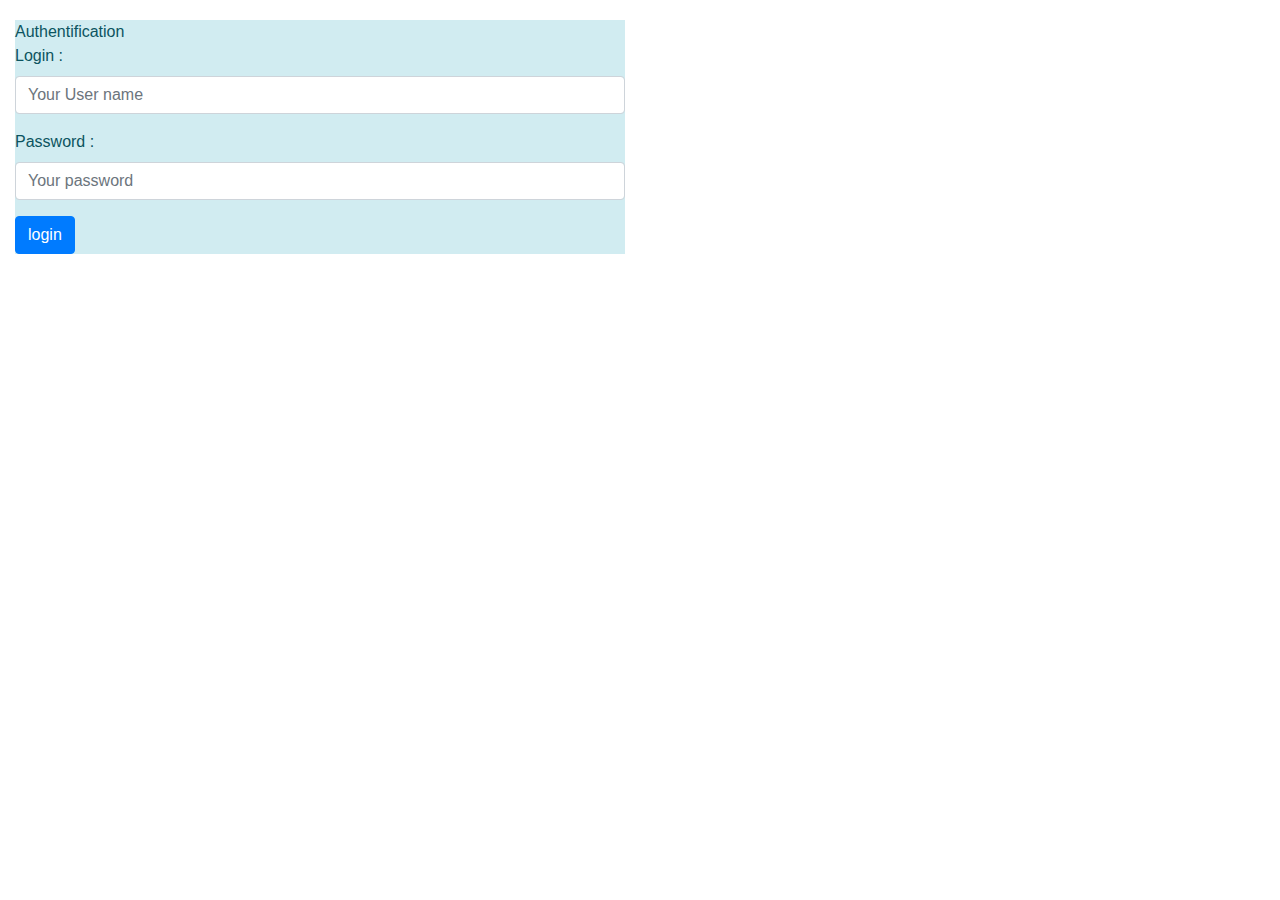
<file: enset.sec2/target/classes/templates/login.html>
<!DOCTYPE html>
<html xmlns:th="http://www.thymeleaf.org">
<head>
<meta charset="utf-8">
<title>Authentification</title>
<link rel="stylesheet" type="text/css"
	href="../static/css/bootstrap.min.css"
	th:href="@{css/bootstrap.min.css}" />
<link rel="stylesheet" type="text/css"
	href="../static/css/myStyle.css"
	th:href="@{css/myStyle.css}" />
</head>
<body>
	<div class="col-6 col-sm-6 spacer">
		<div class="alert-info">
		<div class="alert-heading">Authentification</div>
		 <div class="panel-body">		
			<form th:action="@{/login}" method="post">
				<div class="form-group">
					<label class="control-label">Login :</label> 
					<input class="form-control" type="text" name="username" placeholder="Your User name"/>
				</div>
				<div class="form-group">
					<label class="control-label">Password :</label> 
					<input class="form-control" type="password" name="password" placeholder="Your password"/>
				</div>
				<div>
					<input class="btn btn-primary" type="submit" value="login" />
				</div>
			</form>
		 </div>
		</div>
	</div>
</body>
</html>
</file>
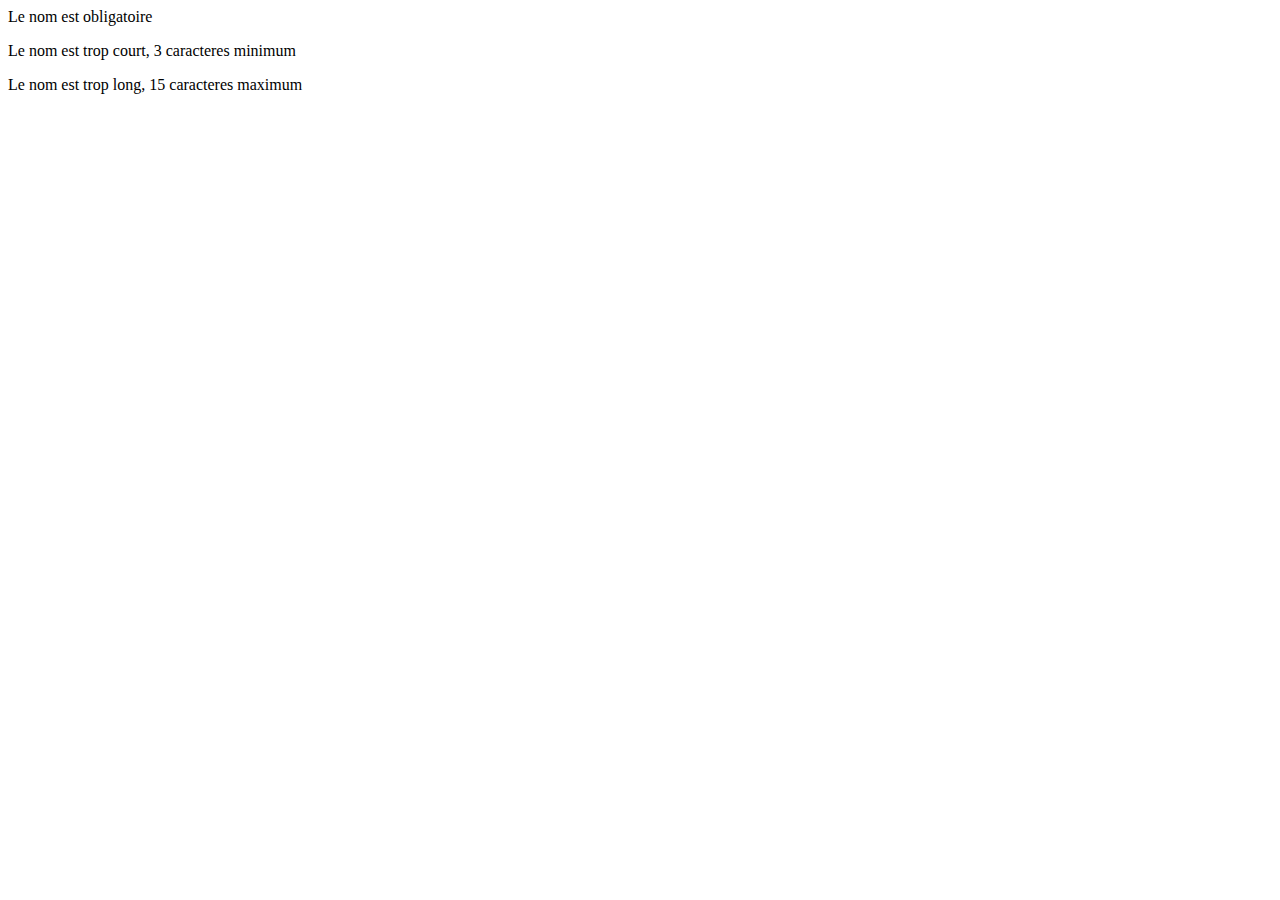
<file: enset.sec2/target/classes/static/js/messagesErreurInscriptionChampNom.html>
<html>



<body>

	<div ng-messages="registerForm.nom.$error" class="error">
		<p ng-message="required">Le nom est obligatoire</p>
		<p ng-message="minlength">Le nom est trop court, 3 caracteres minimum</p>
		<p ng-message="maxlength">Le nom est trop long, 15 caracteres maximum</p>
	</div>

</body>

</html>
</file>
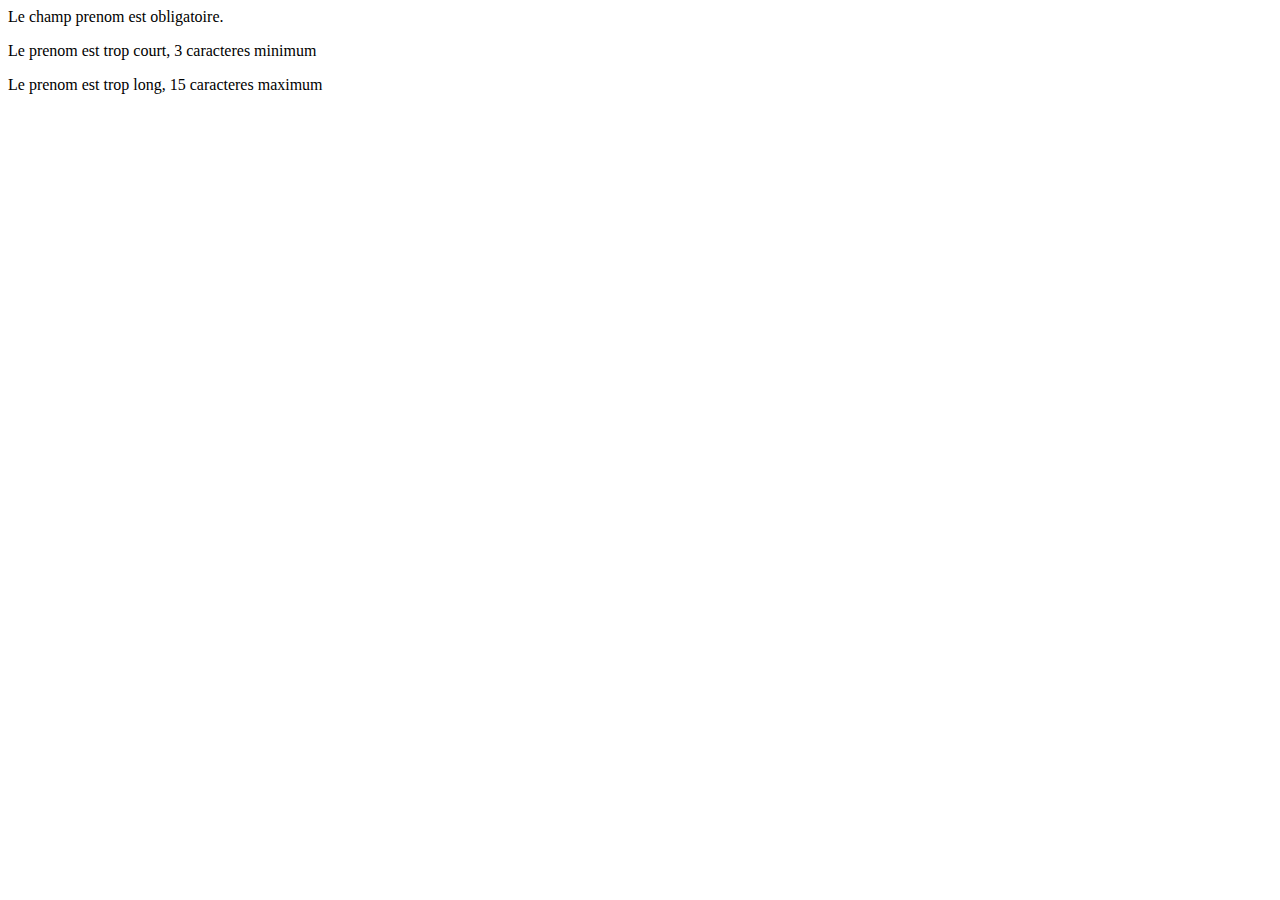
<file: enset.sec2/target/classes/static/js/messagesErreurInscriptionChampPrenom.html>
<html>


<body>

	<div ng-messages="registerForm.prenom.$error"  class="error">
		<!--   ng-show="registerForm.prenom.$touched"  ne fait apparaitre la balise qu'apres la premiere visite du champ -->
		<p ng-message="required">Le champ prenom est obligatoire.</p>
		<p ng-message="minlength">Le prenom est trop court, 3 caracteres minimum</p>
		<p ng-message="maxlength">Le prenom est trop long, 15 caracteres maximum</p>
	</div>

</body>

</html>
</file>
